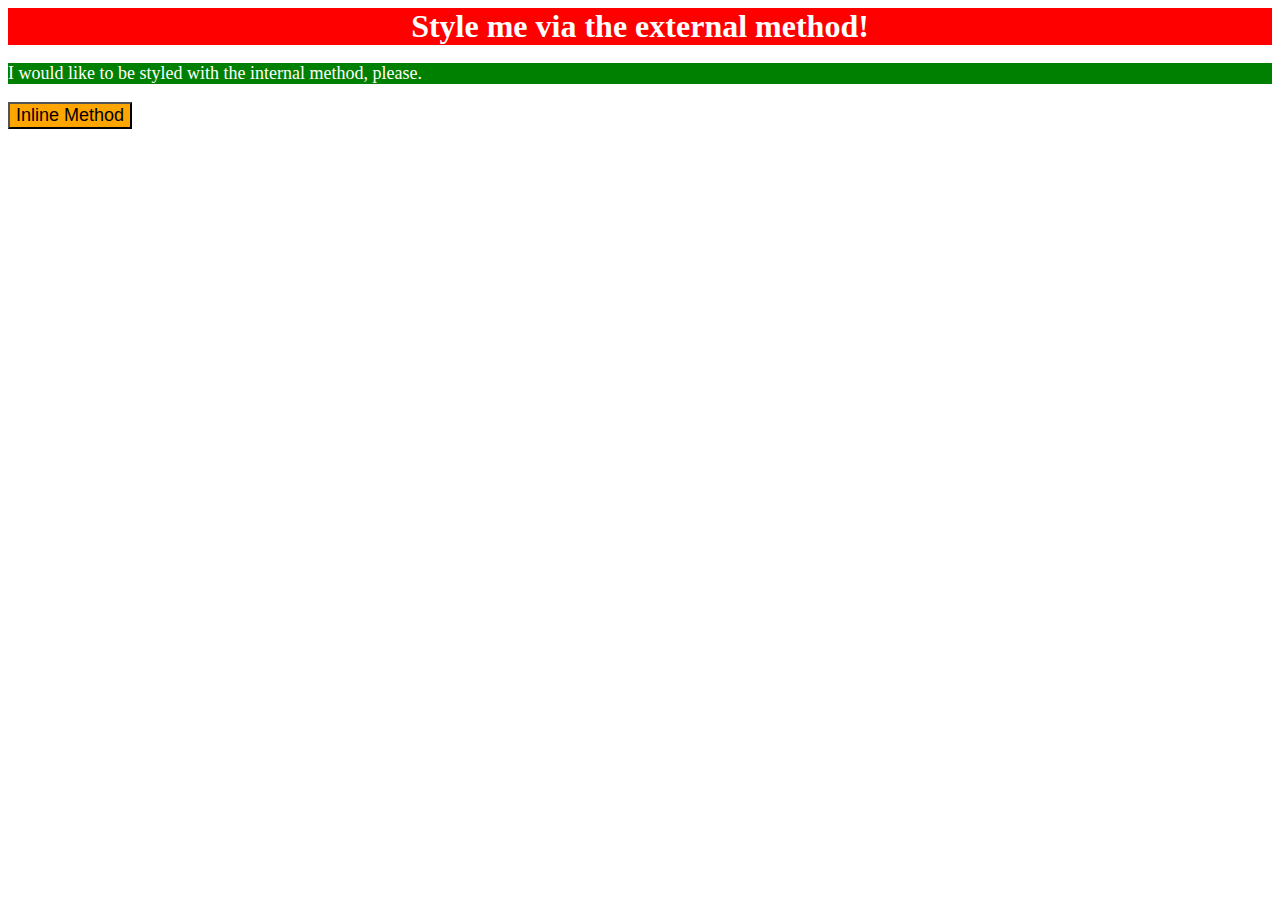
<file: CSS-practice/01-css-methods/solution/index.html>
<!DOCTYPE html>
<html lang="en">
  <head>
    <meta charset="UTF-8">
    <meta http-equiv="X-UA-Compatible" content="IE=edge">
    <meta name="viewport" content="width=device-width, initial-scale=1.0">
    <title>Methods for Adding CSS</title>
     <link rel="stylesheet" href="solution.css"> 
     <style
     
     >p {
      background-color: green; 
      color: white; 
      font-size: 18px;
    }
      </style>
  </head>
  <body>
    <div>Style me via the external method!</div>
    <p>I would like to be styled with the internal method, please.</p>
    <button style="background-color:orange ;font-size: 18px;">Inline Method</button>
  </body>
</html>
</file>
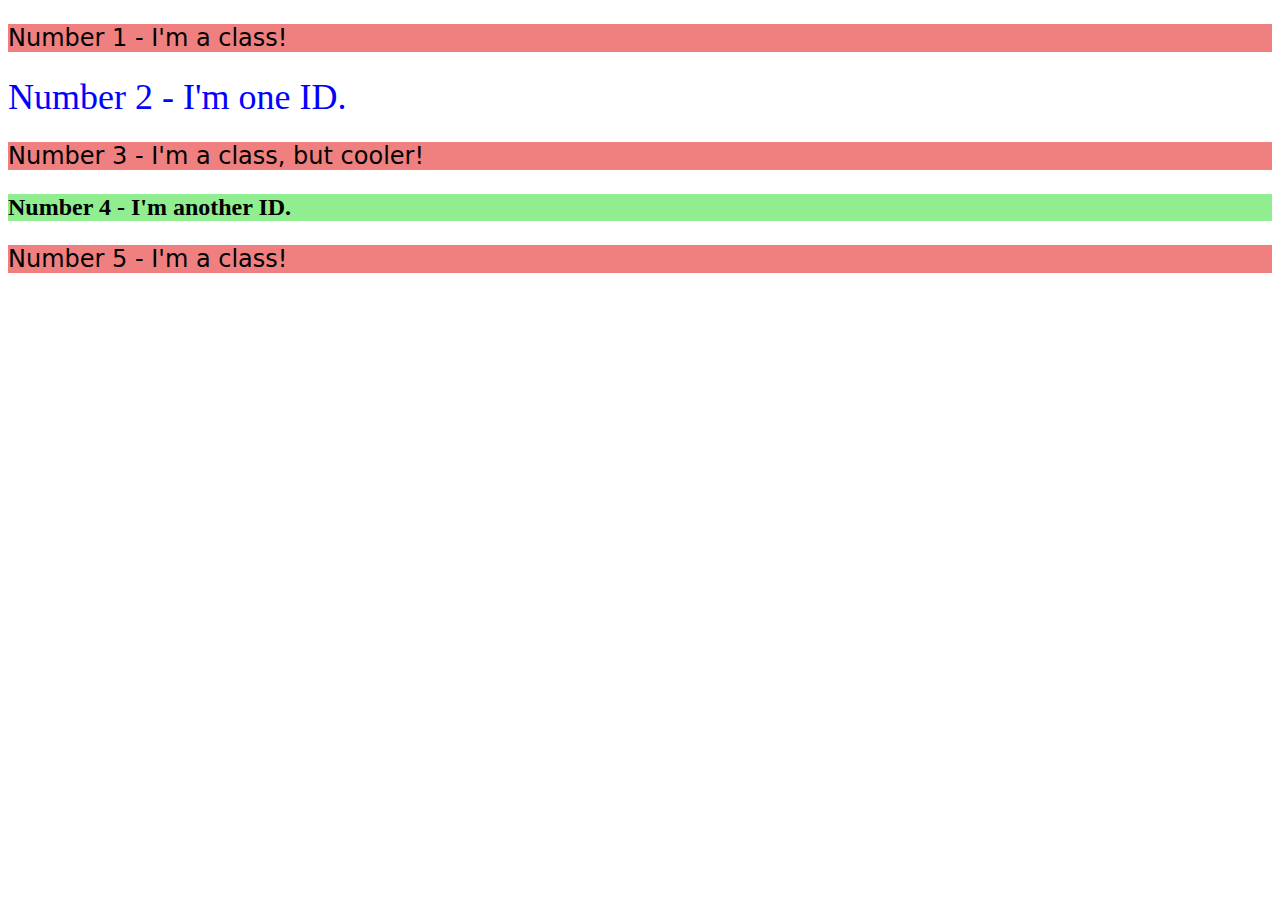
<file: CSS-practice/02-class-id-selectors/solution/index.html>
<!DOCTYPE html>
<html lang="en">
  <head>
    <meta charset="UTF-8">
    <meta http-equiv="X-UA-Compatible" content="IE=edge">
    <meta name="viewport" content="width=device-width, initial-scale=1.0">
    <title>Class and ID Selectors</title>
    <link rel="stylesheet" href="solution.css">
    <style>
    

    </style>


  </head>
  <body>
    <p class="number1">Number 1 - I'm a class!</p>
    <div id="blue">Number 2 - I'm one ID.</div>
    <p class="number2">Number 3 - I'm a class, but cooler!</p>
    <div id="lightgreen">Number 4 - I'm another ID.</div>
    <p class="number3">Number 5 - I'm a class!</p>
  </body>
</html>
</file>
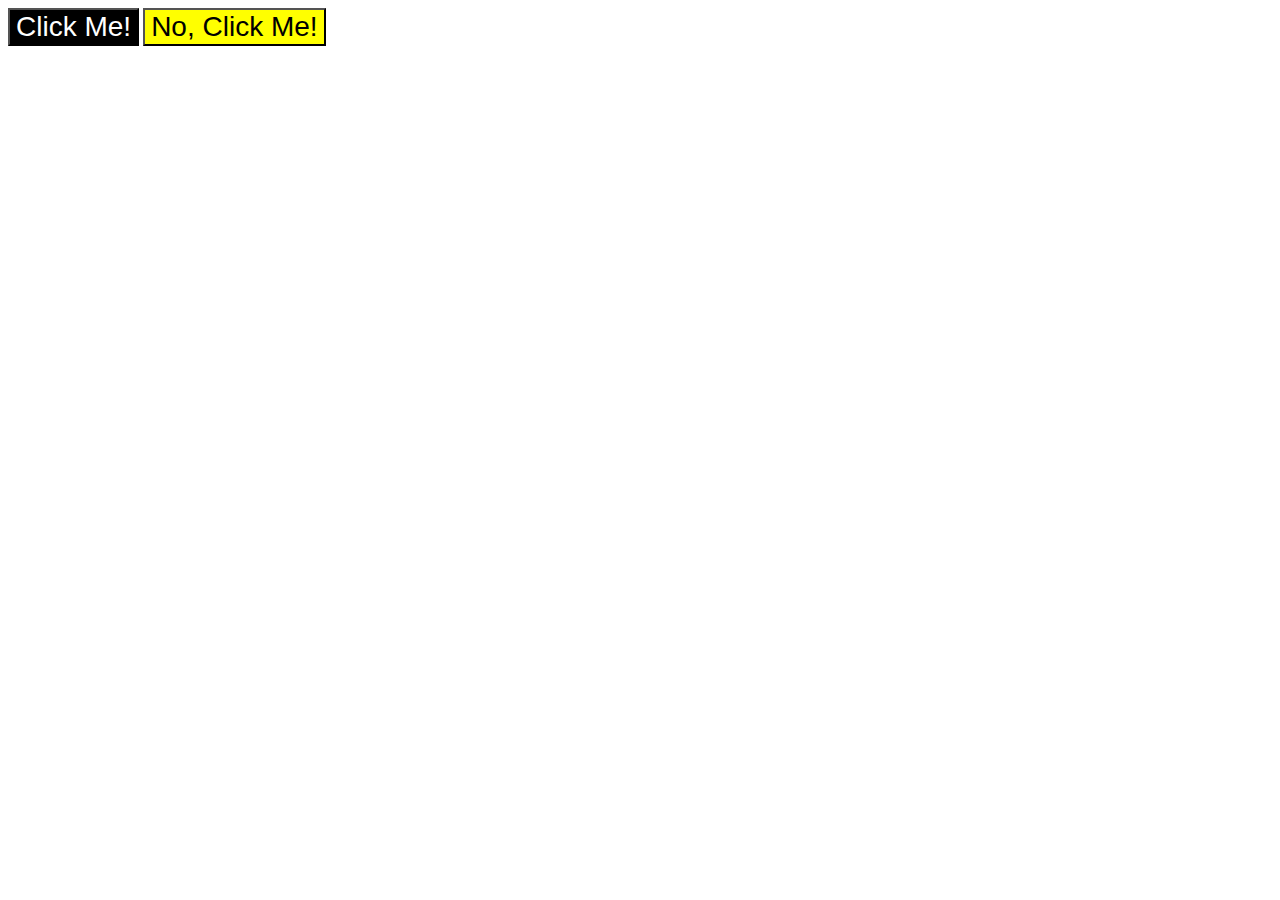
<file: CSS-practice/03-grouping-selectors/solution/index.html>
<!DOCTYPE html>
<html lang="en">
  <head>
    <meta charset="UTF-8">
    <meta http-equiv="X-UA-Compatible" content="IE=edge">
    <meta name="viewport" content="width=device-width, initial-scale=1.0">
    <title>Grouping Selectors</title>
    <link rel="stylesheet" href="solution.css">
  </head>
  <body>
    <button class="black-button button-font">Click Me!</button>
    <button class="yellow-button button-font">No, Click Me!</button>
  </body>
</html>
</file>
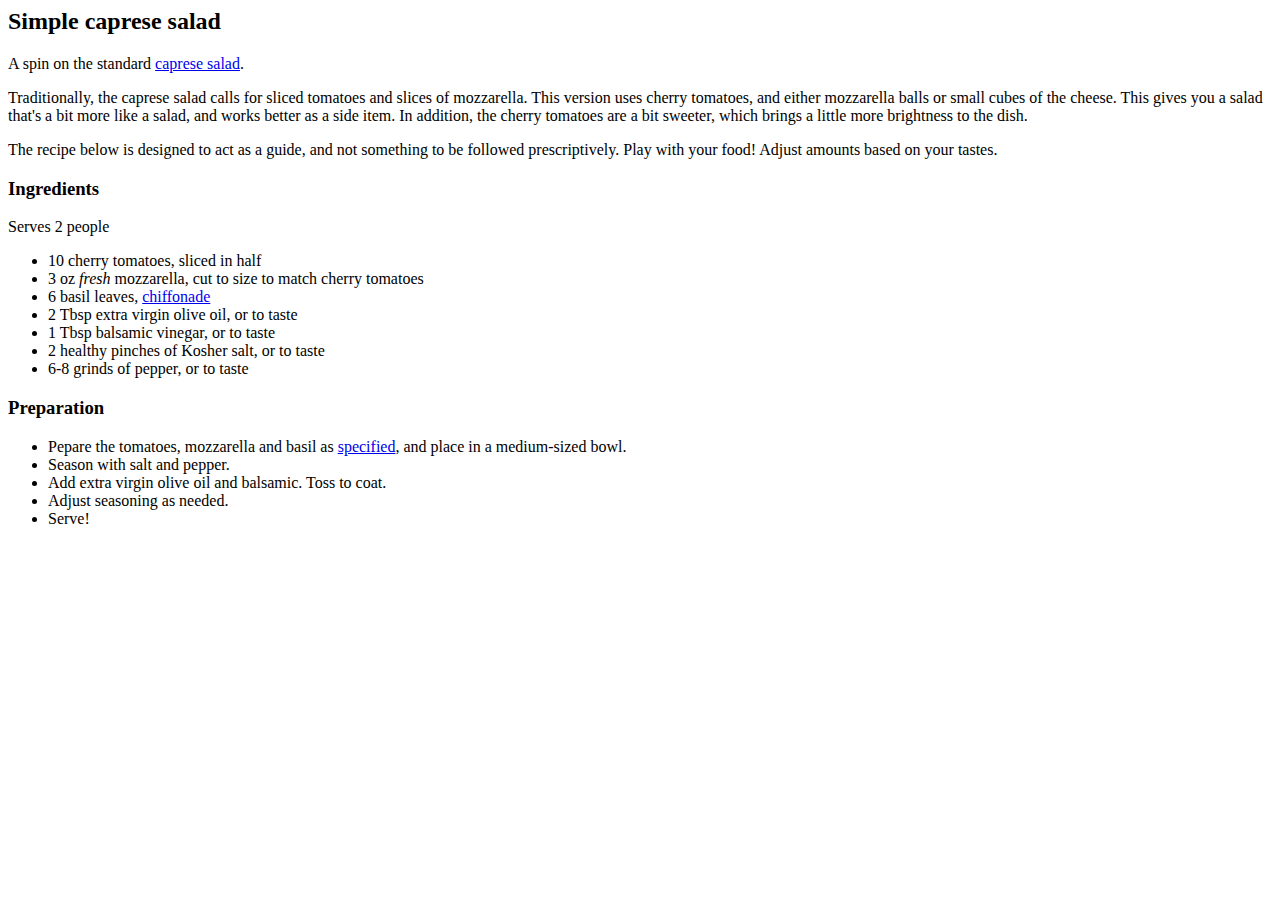
<file: HTML-recipe/recipe.html>
<html>

<head>
    <title>Simple caprese salad</title>
</head>

<body>
    <header>
        <section>
            <h2>Simple caprese salad</h2>
            <p>A spin on the standard <a href="https://en.wikipedia.org/wiki/Caprese_salad">caprese salad</a>.</p>
        </section>
        <section>
            <p>Traditionally, the caprese salad calls for sliced tomatoes and slices of mozzarella. This version uses cherry
                tomatoes, and either mozzarella balls or small cubes of the cheese. This gives you a salad that's a bit more
                like a salad, and works better as a side item. In addition, the cherry tomatoes are a bit sweeter, which
                brings a little more brightness to the dish.</p>
            <p>The recipe below is designed to act as a guide, and not something to be followed prescriptively. Play with your
                food! Adjust amounts based on your tastes.</p>
        </section>
    </header>
    <article>
        <section id="ingredients">
            <h3>Ingredients</h3>
            <p>Serves 2 people</p>
            <ul>
                <li>10 cherry tomatoes, sliced in half</li>
                <li>3 oz <em>fresh</em> mozzarella, cut to size to match cherry tomatoes</li>
                <li>6 basil leaves, <a href="https://en.wikipedia.org/wiki/Chiffonade">chiffonade</a></li>
                <li>2 Tbsp extra virgin olive oil, or to taste</li>
                <li>1 Tbsp balsamic vinegar, or to taste</li>
                <li>2 healthy pinches of Kosher salt, or to taste</li>
                <li>6-8 grinds of pepper, or to taste</li>
            </ul>
        </section>
        <section>
            <h3>Preparation</h3>
            <ul>
                <li>Pepare the tomatoes, mozzarella and basil as <a href="#ingredients">specified</a>, and place in a medium-sized
                    bowl.</li>
                <li>Season with salt and pepper.</li>
                <li>Add extra virgin olive oil and balsamic. Toss to coat.</li>
                <li>Adjust seasoning as needed.</li>
                <li>Serve!</li>
            </ul>
        </section>
    </article>
</body>

</html>
</file>
<file: CSS-practice/01-css-methods/solution/solution.css>
div
{
background-color: red;
color: white;
font-size: 32px;
text-align: center;
font-weight: bold;

}
</file>
<file: CSS-practice/02-class-id-selectors/solution/solution.css>
.number1{
    font-family: "Verdana","Dejavu Sans", sans-serif;
    background-color: lightcoral;
    font-size: 24px;
}

.number2{
    font-family: "Verdana","Dejavu Sans", sans-serif;
    background-color: lightcoral;
    font-size: 24px;
}

.number3{
    font-family: "Verdana","Dejavu Sans", sans-serif;
    background-color: lightcoral;
    font-size: 24px;
}

#blue
{
color: blue;
font-size: 36px;
}

#lightgreen
{
background-color: lightgreen;
font-weight: bold;
font-size: 24px;
}
</file>
<file: CSS-practice/03-grouping-selectors/solution/solution.css>
.black-button
{
background-color: black;
color: white;
}

.yellow-button
{
background-color: yellow;

}

.button-font
{
    font-family: "Helvetica","Times New Roman", sans-serif;
    font-size: 28px;

}
</file>
